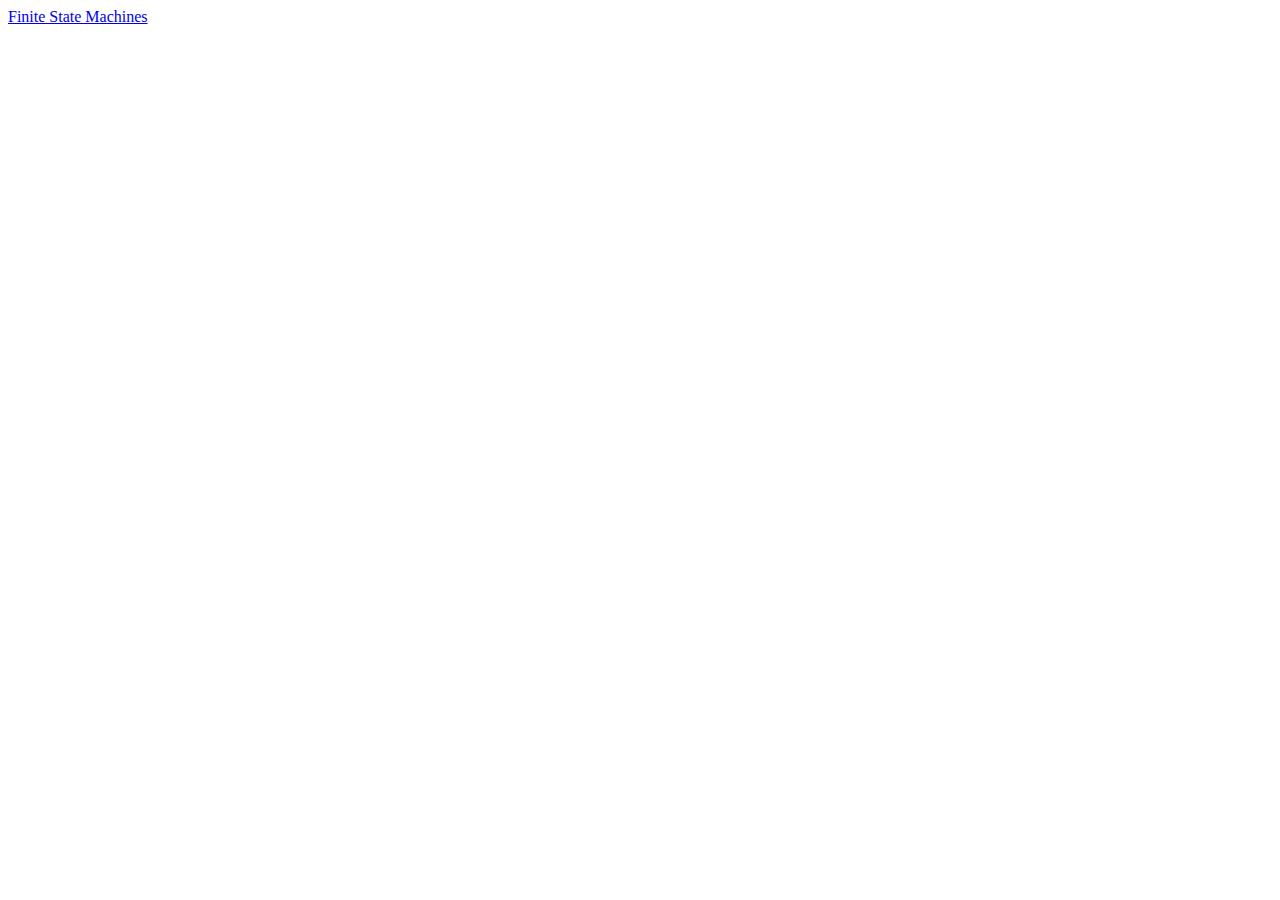
<file: fsm/src/main/resources/static/fsm/index.html>
<!DOCTYPE html>
<html lang="en" ng-app="fsmApp">
<head>
<meta charset="utf-8" />
<title>Abstract Computer Models</title>

<base href="/" />

</head>

<body>
	<div>
	<a href="/fsm/fsm.html#fsm">Finite State Machines</a>	
	</div>
</body>

</html>
</file>
